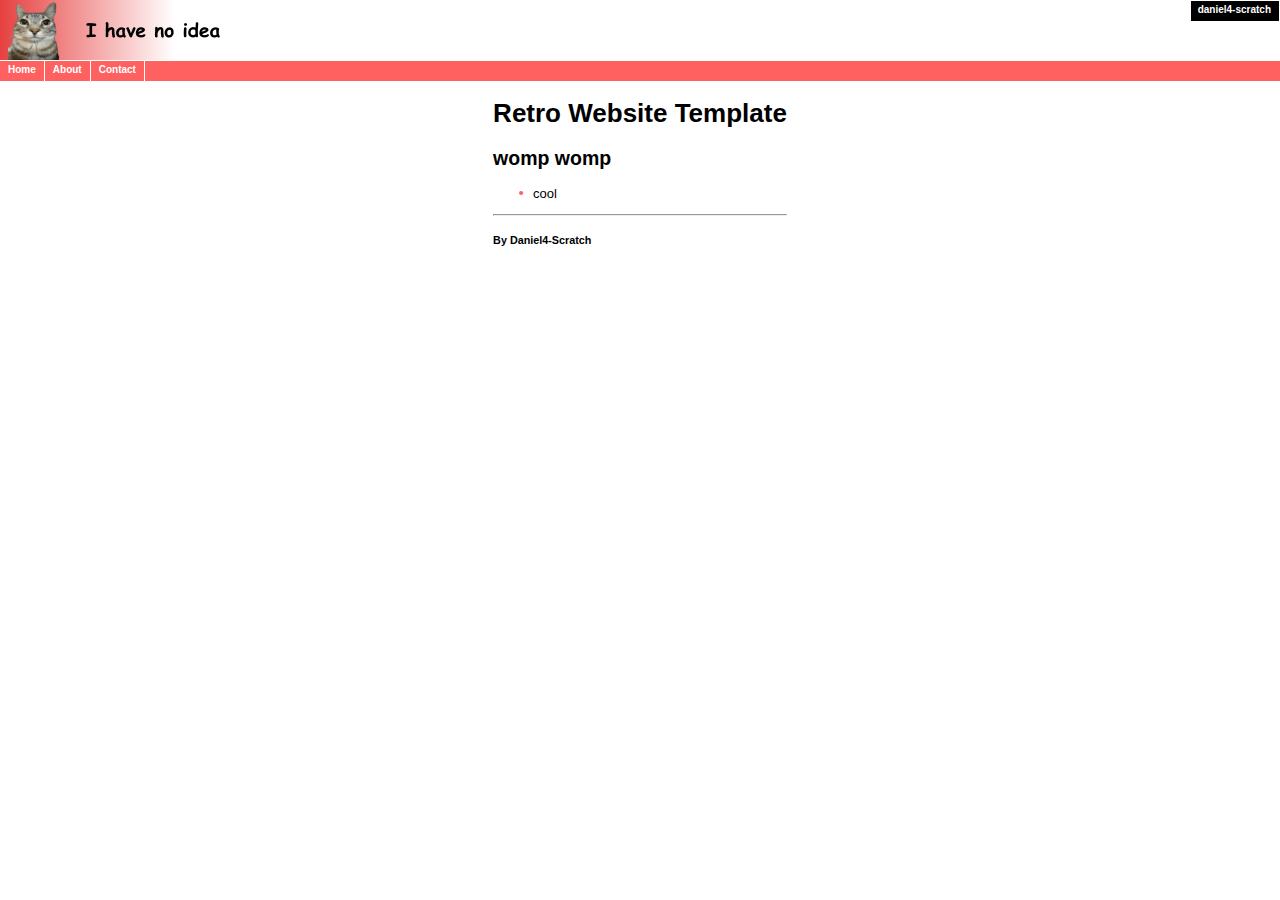
<file: index.html>
<!DOCTYPE html>
<html lang="en">

<head>
    <meta charset="utf-8" />
    <meta name="viewport" content="width=device-width, initial-scale=1" />
    <link rel="icon"
        href="/favicon.png" />
    <title>Home</title>

    <!-- The website stylesheet -->
    <link rel="stylesheet" href="/style.css" />

    <!-- The website JavaScript file -->
    <script src="/script.js" defer></script>
</head>

<body>
    <div class="nav">
        <div class="extrabar"></div>
        <a href="index.html"><img
                src="/thumbnail.png"
                alt="logo" id="logo" /></a>
        <div class="navbar"></div>
    </div>

    <div class="main" style="
        max-width: 480px;
        left: 50%;
        position: absolute;
        transform: translate(-50%);
      ">
        <h1 id="pygame-installer">Retro Website Template</h1>
        <h2>womp womp</h2>
        <ul>
            <li>
                cool
            </li>
        </ul>
        <hr />
        <h5>By Daniel4-Scratch</h5>
    </div>
</body>

</html>
</file>
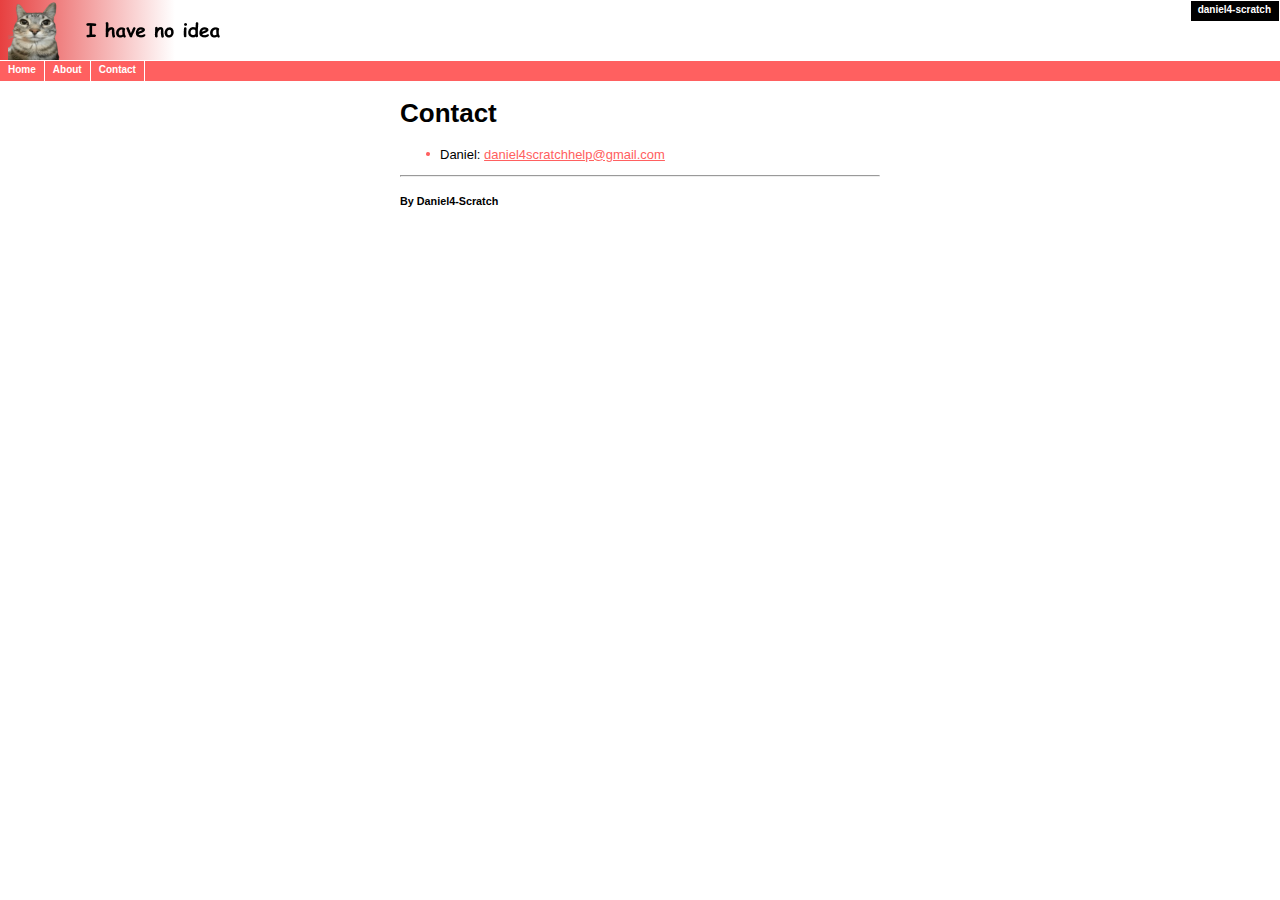
<file: contact.html>
<!DOCTYPE html>
<html lang="en">

<head>
    <meta charset="utf-8" />
    <meta name="viewport" content="width=device-width, initial-scale=1" />
    <link rel="icon"
        href="/favicon.png" />
    <title>Home</title>

    <link rel="stylesheet" href="/style.css" />
    <script src="/script.js" defer></script>
</head>

<body>
    <div class="nav">
        <div class="extrabar"></div>
        <a href="index.html"><img
                src="/thumbnail.png"
                alt="logo" id="logo" /></a>
        <div class="navbar"></div>
    </div>

    <div class="main" style="
        width: 480px;
        left: 50%;
        position: absolute;
        transform: translate(-50%);
      ">
        <h1 id="">Contact</h1>
        <ul>
            <li>
                Daniel: <a href="mailto:daniel4scratchhelp@gmail.com">daniel4scratchhelp@gmail.com</a>
            </li>
        </ul>
        <hr />
        <h5>By Daniel4-Scratch</h5>
    </div>
</body>

</html>
</file>
<file: style.css>
body {
    font-family: Verdana, sans-serif;
    margin: 0em
}

:root {
    --theme: #ff6060;
    --theme-alt: #b84343;
}

a {
    color: var(--theme);
}

a:visited {
    color: var(--theme-alt);
}

a:hover {
    color: var(--theme);
}

.nav {
    height: 80.8px;
    box-sizing: border-box;
}

.nav .navbar {
    display: flex;
    height: 20.4px;
    background: var(--theme);
    margin-top: -3px;
    vertical-align: middle;
    font-weight: bold;
}

.nav .extrabar a {
    font-size: x-small;
    color: white;
    display: block;
    padding: 3px 8px;
    text-decoration: none;
    white-space: nowrap;
    border-right: 0.01px solid white;
    margin-left: -1px
}

.nav .navbar a {
    font-size: x-small;
    color: white;
    display: block;
    padding: 3px 8px;
    text-decoration: none;
    white-space: nowrap;
    border-right: 0.01px solid white;
    border-left: 0.01px solid white;
    margin-left: -1px
}

.nav .navbar a:hover {
    background: var(--theme-alt);
    color: var(--theme);
}

.nav .extrabar {
    float: right;
    margin-top: 1px !important;
    display: flex;
    height: 20.4px;
    background: black;
    margin-top: -3px;
    vertical-align: middle;
    font-weight: bold;
}


.nav .extrabar a:hover {
    background: white;
    color: black;
}

.main {
    font-size: small;
}

 ul {
    list-style-image: url("/bullet.png")
}
  

footer {
    position: fixed;
    left: 0;
    bottom: 0;
    width: 100%;
    background-color: var(--theme);

    color: white;
    text-align: center;
    font-size: small;
    height: 20.4px;
}

#logo{
    background: rgb(231,64,64);
background: linear-gradient(90deg, rgba(231,64,64,1) 0%, rgba(0,240,255,0) 70%);
}
</file>
